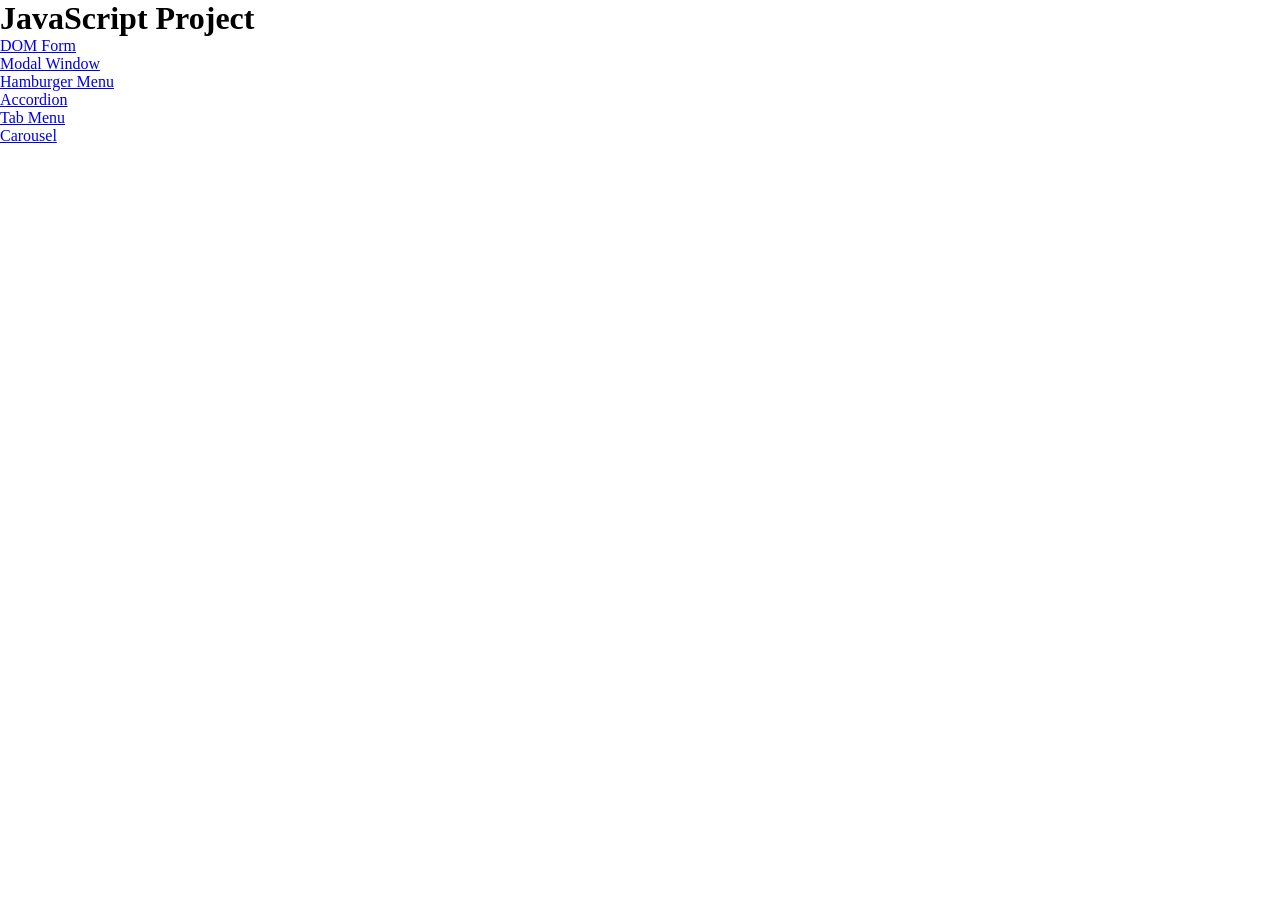
<file: index.html>
<!DOCTYPE html>
<html lang="en">

<head>
  <meta charset="UTF-8">
  <meta name="viewport" content="width=device-width, initial-scale=1.0">
  <link rel="icon" type="image/x-icon" href="favicon.ico">
  <link rel="stylesheet" href="css/main.css">
  <script src="js/main.js" defer></script>
  <title>JS Project</title>
</head>

<body>
  <h1>JavaScript Project</h1>
  <p><a href="dom-form.html">DOM Form</a></p>
  <p><a href="modal-window.html">Modal Window</a></p>
  <p><a href="hamburger-menu.html">Hamburger Menu</a></p>
  <p><a href="accordion.html">Accordion</a></p>
  <p><a href="tab-menu.html">Tab Menu</a></p>
  <p><a href="carousel.html">Carousel</a></p>
</body>

</html>
</file>
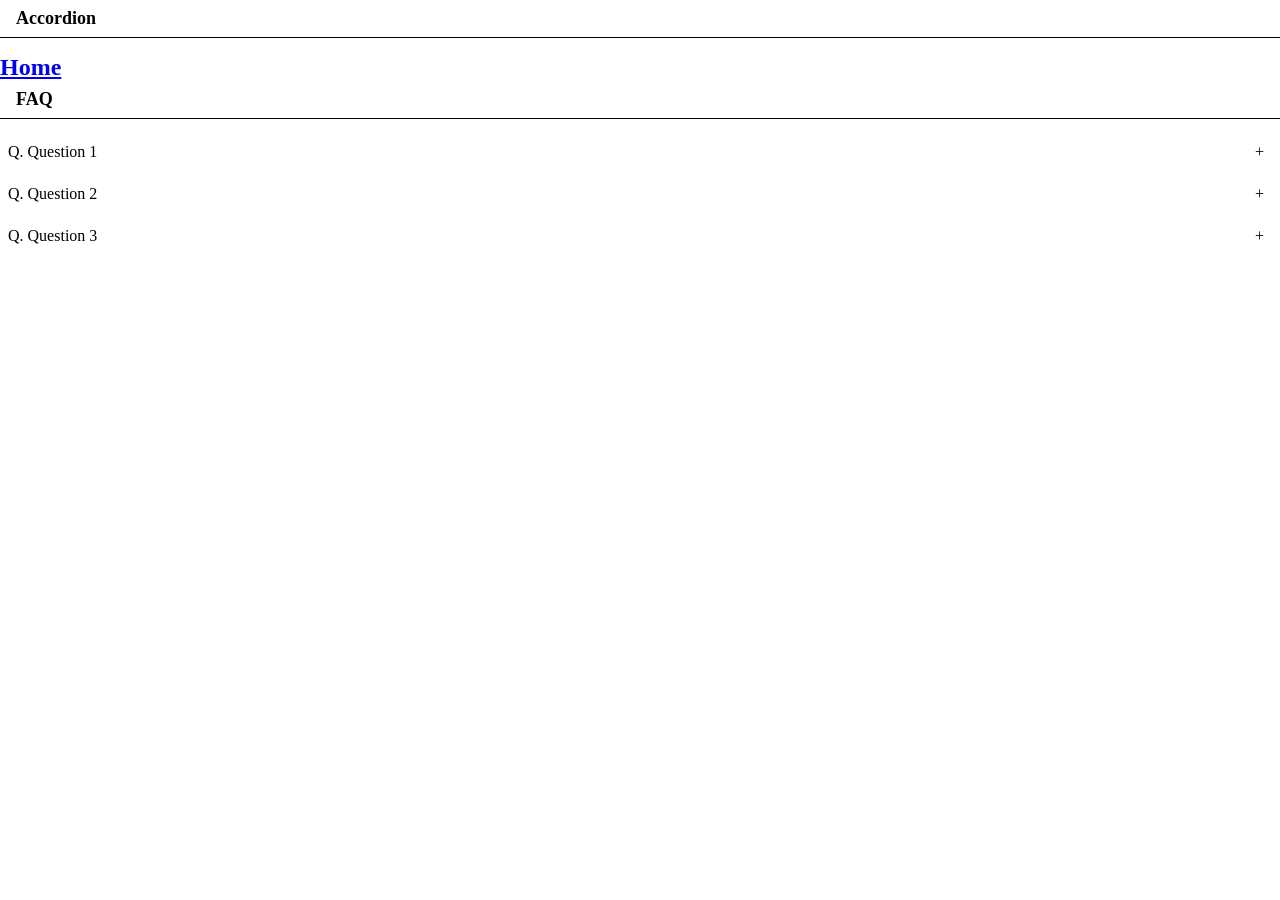
<file: accordion.html>
<!DOCTYPE html>
<html lang="en">

<head>
  <meta charset="UTF-8">
  <meta name="viewport" content="width=device-width, initial-scale=1.0">
  <link rel="icon" type="image/x-icon" href="favicon.ico">
  <link rel="stylesheet" href="css/accordion.css">
  <script src="js/accordion.js" defer></script>
  <title>Accordion</title>
</head>

<body>
  <h1>Accordion</h1>
  <h2><a href="index.html">Home</a></h2>

  <h1>FAQ</h1>
  <dl>
    <div>
      <dt>Question 1</dt>
      <dd>Answer 1 - Lorem ipsum dolor sit amet consectetur adipisicing elit. In reprehenderit sequi quo tempora,
        molestiae
        obcaecati nisi error, quis labore fuga nam at? Recusandae cum obcaecati minima veritatis, similique inventore
        ad.</dd>
    </div>
    <div>
      <dt>Question 2</dt>
      <dd>Answer 2 - Lorem ipsum dolor sit amet consectetur adipisicing elit. In reprehenderit sequi quo tempora,
        molestiae
        obcaecati nisi error, quis labore fuga nam at? Recusandae cum obcaecati minima veritatis, similique inventore
        ad.</dd>
    </div>
    <div>
      <dt>Question 3</dt>
      <dd>Answer 3 - Lorem ipsum dolor sit amet consectetur adipisicing elit. In reprehenderit sequi quo tempora,
        molestiae
        obcaecati nisi error, quis labore fuga nam at? Recusandae cum obcaecati minima veritatis, similique inventore
        ad.</dd>
    </div>
  </dl>

</body>

</html>
</file>
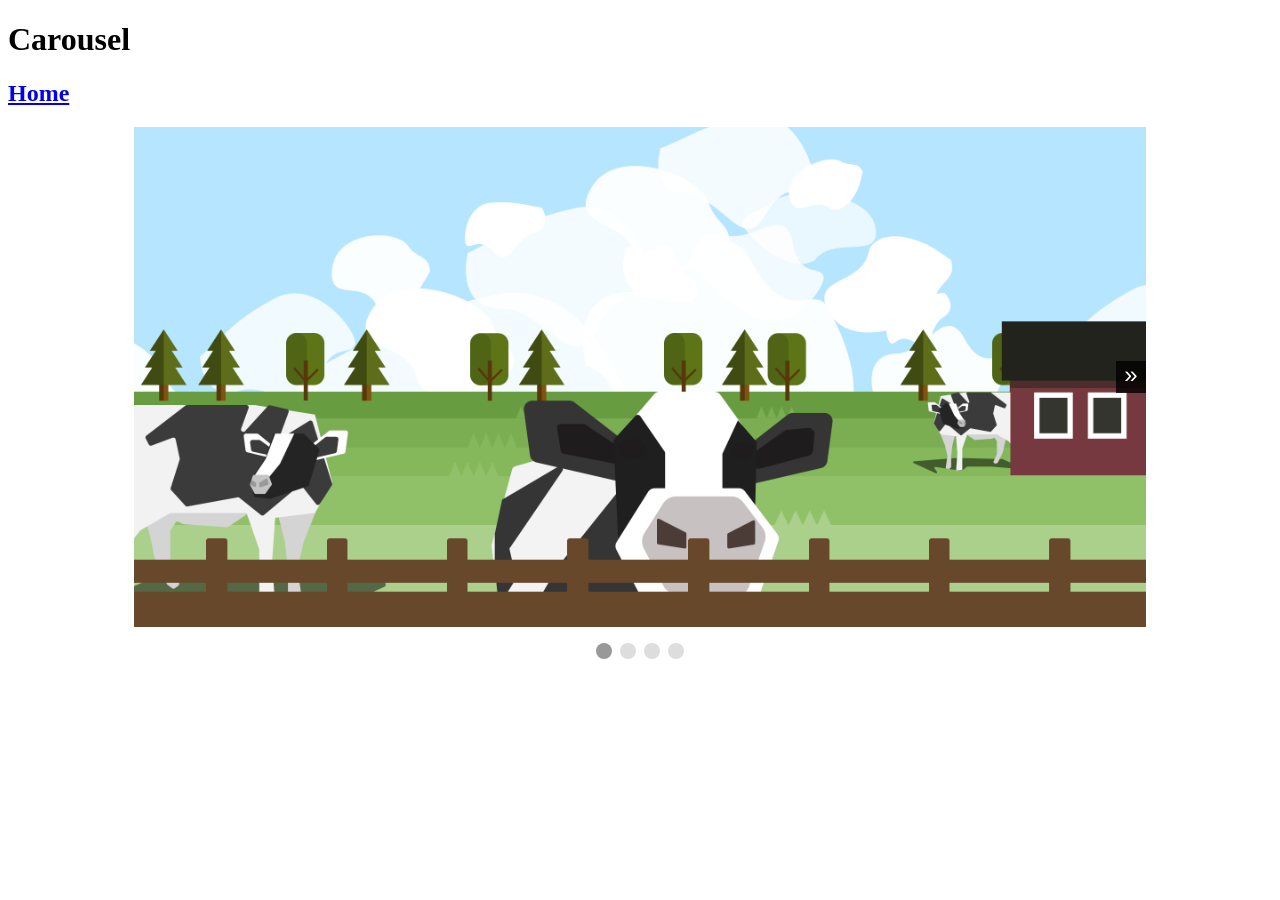
<file: carousel.html>
<!DOCTYPE html>
<html lang="en">

<head>
  <meta charset="UTF-8">
  <meta name="viewport" content="width=device-width, initial-scale=1.0">
  <link rel="icon" type="image/x-icon" href="favicon.ico">
  <link rel="stylesheet" href="css/carousel.css">
  <script src="js/carousel.js" defer></script>
  <title>Carousel</title>
</head>

<body>
  <h1>Carousel</h1>
  <h2><a href="index.html">Home</a></h2>

  <section class="carousel">
    <div class="container">
      <ul>
        <li><img src="img/pic1.png" alt="pic1"></li>
        <li><img src="img/pic2.png" alt="pic2"></li>
        <li><img src="img/pic3.png" alt="pic3"></li>
        <li><img src="img/pic4.png" alt="pic4"></li>
      </ul>

      <button id="prev">&laquo;</button>
      <button id="next">&raquo;</button>
    </div>

    <nav>
    </nav>
  </section>

</body>

</html>
</file>
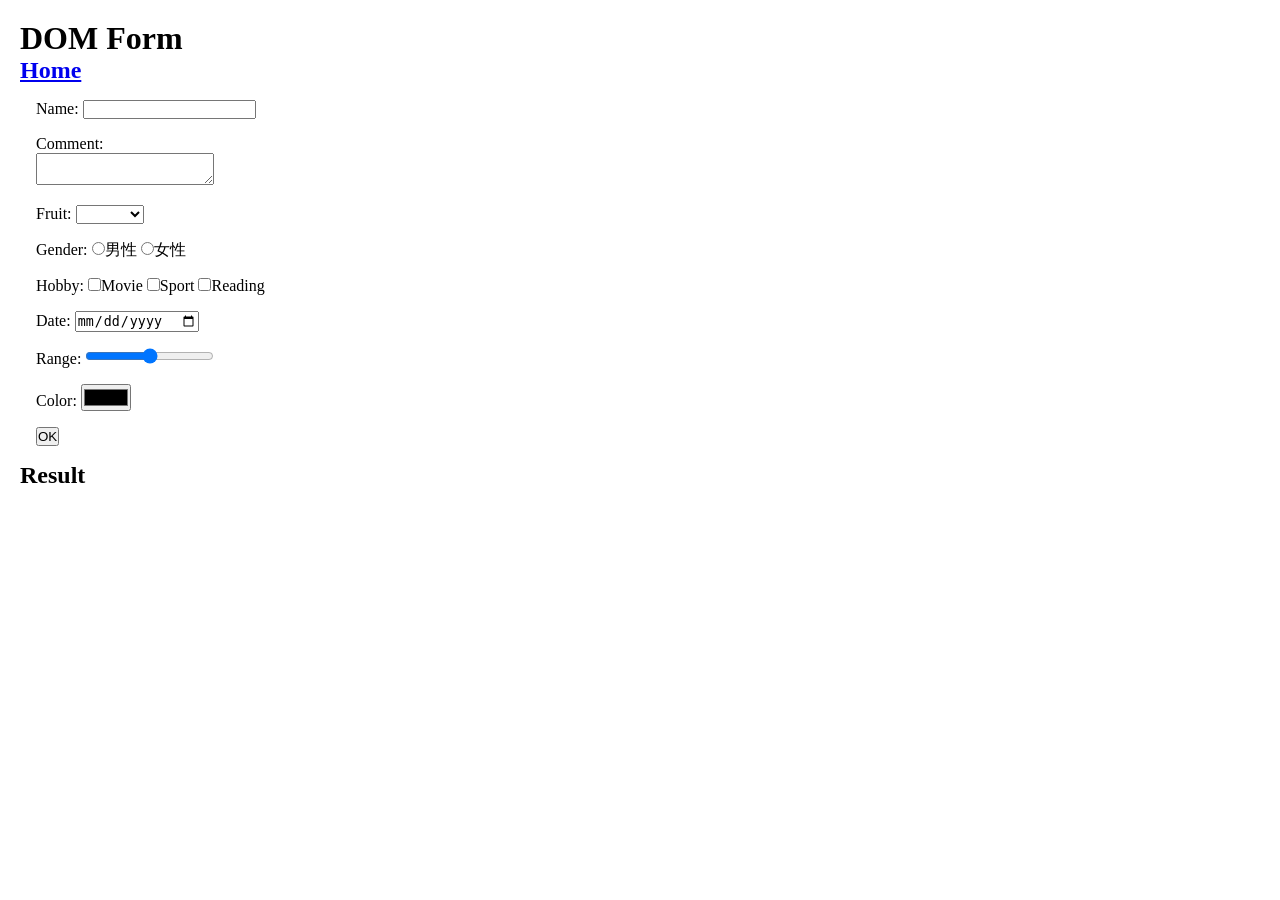
<file: dom-form.html>
<!DOCTYPE html>
<html lang="en">

<head>
  <meta charset="UTF-8">
  <meta name="viewport" content="width=device-width, initial-scale=1.0">
  <link rel="icon" type="image/x-icon" href="favicon.ico">
  <link rel="stylesheet" href="css/dom-form.css">
  <script src="js/dom-form.js" defer></script>
  <title>DOM Form</title>
</head>

<body>
  <h1>DOM Form</h1>
  <h2><a href="index.html">Home</a></h2>
  <label class="form-item">Name: <input type="text" id="fullName"></label>
  <label class="form-item">Comment:<br> <textarea id="txtArea" title="text area"></textarea></label>

  <label class="form-item">Fruit:
    <select for="fruit" id="select">
      <option name="fruit" value=""></option>
      <option name="fruit" value="apple">Apple</option>
      <option name="fruit" value="orange">Orange</option>
      <option name="fruit" value="banana">Banana</option>
    </select>
  </label>

  <label for="gender" class="form-item">Gender:
    <label><input type="radio" name="gender" value="male">男性</label>
    <label><input type="radio" name="gender" value="female">女性</label>
  </label>

  <label class="form-item">Hobby:
    <label><input type="checkbox" name="hobby" value="movie">Movie</label>
    <label><input type="checkbox" name="hobby" value="sport">Sport</label>
    <label><input type="checkbox" name="hobby" value="reading">Reading</label>
  </label>

  <label class="form-item">Date: <input type="date" id="date"></label>
  <label class="form-item">Range: <input type="range" id="range"></label>
  <label class="form-item">Color: <input type="color" id="color"></label>

  <button type="button" id="btn" class="form-item">OK</button>

  <div id="result">
    <h2>Result</h2>
  </div>

</body>

</html>
</file>
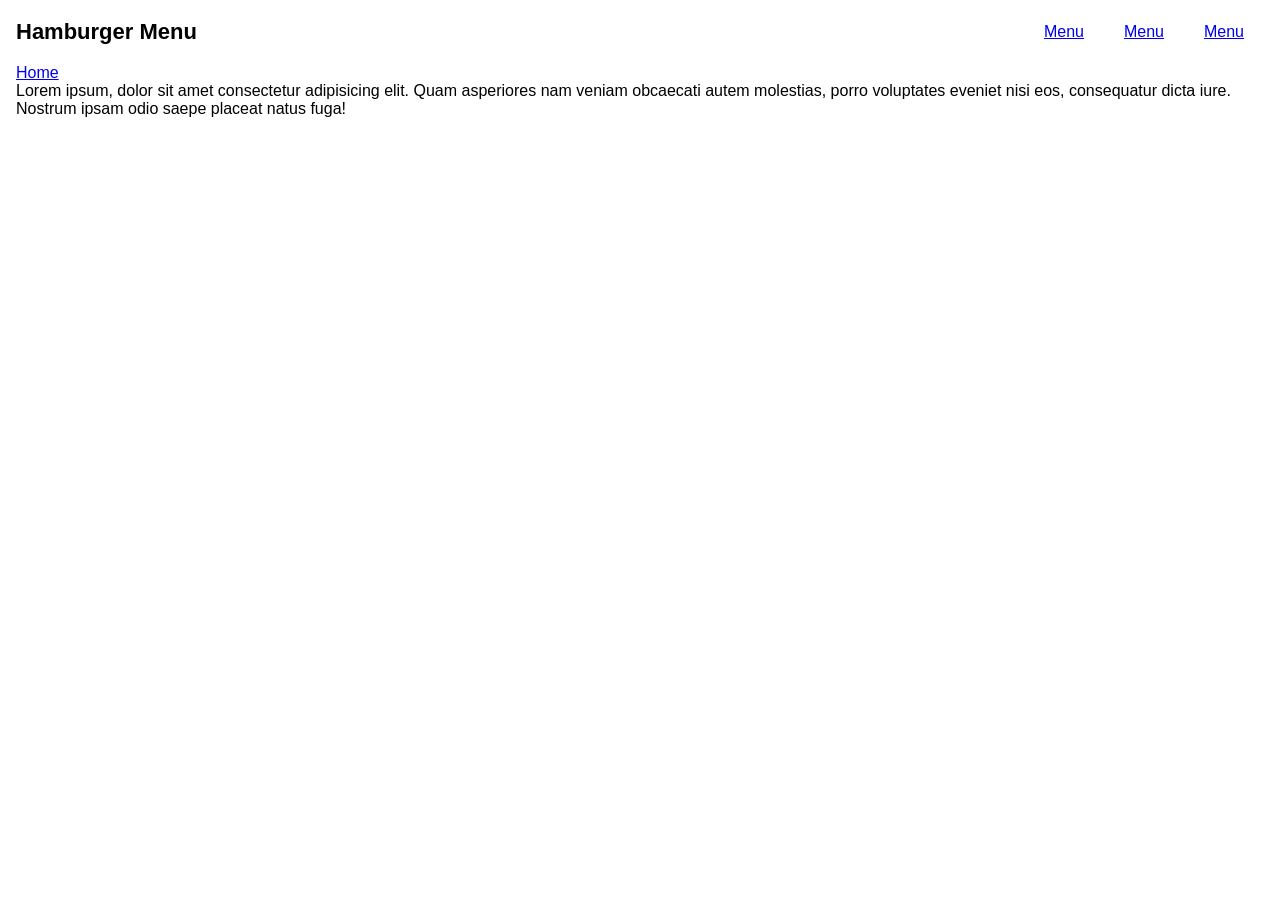
<file: hamburger-menu.html>
<!DOCTYPE html>
<html lang="en">

<head>
  <meta charset="UTF-8">
  <meta name="viewport" content="width=device-width, initial-scale=1.0">
  <link rel="icon" type="image/x-icon" href="favicon.ico">
  <link href="https://fonts.googleapis.com/icon?family=Material+Icons" rel="stylesheet">
  <link rel="stylesheet" href="css/hamburger-menu.css">
  <script src="js/hamburger-menu.js" defer></script>
  <title>Hamburger Menu</title>
</head>

<body>
  <header>
    <div class="logo">
      <h1>Hamburger Menu</h1>
      <p><a href="index.html">Home</a></p>
    </div>

    <div class="pc-menu">
      <nav>
        <ul>
          <li><a href="#">Menu</a></li>
          <li><a href="#">Menu</a></li>
          <li><a href="#">Menu</a></li>
        </ul>
      </nav>
    </div>

    <div class="sp-menu">
      <span class="material-icons" id="open">menu</span>
    </div>
  </header>

  <div class="overlay">
    <span class="material-icons" id="close">close</span>
    <nav>
      <ul>
        <li><a href="#">Menu</a></li>
        <li><a href="#">Menu</a></li>
        <li><a href="#">Menu</a></li>
      </ul>
    </nav>
  </div>

  <main>
    <p>Lorem ipsum, dolor sit amet consectetur adipisicing elit. Quam asperiores nam veniam obcaecati autem molestias,
      porro voluptates eveniet nisi eos, consequatur dicta iure. Nostrum ipsam odio saepe placeat natus fuga!</p>
  </main>

</body>

</html>
</file>
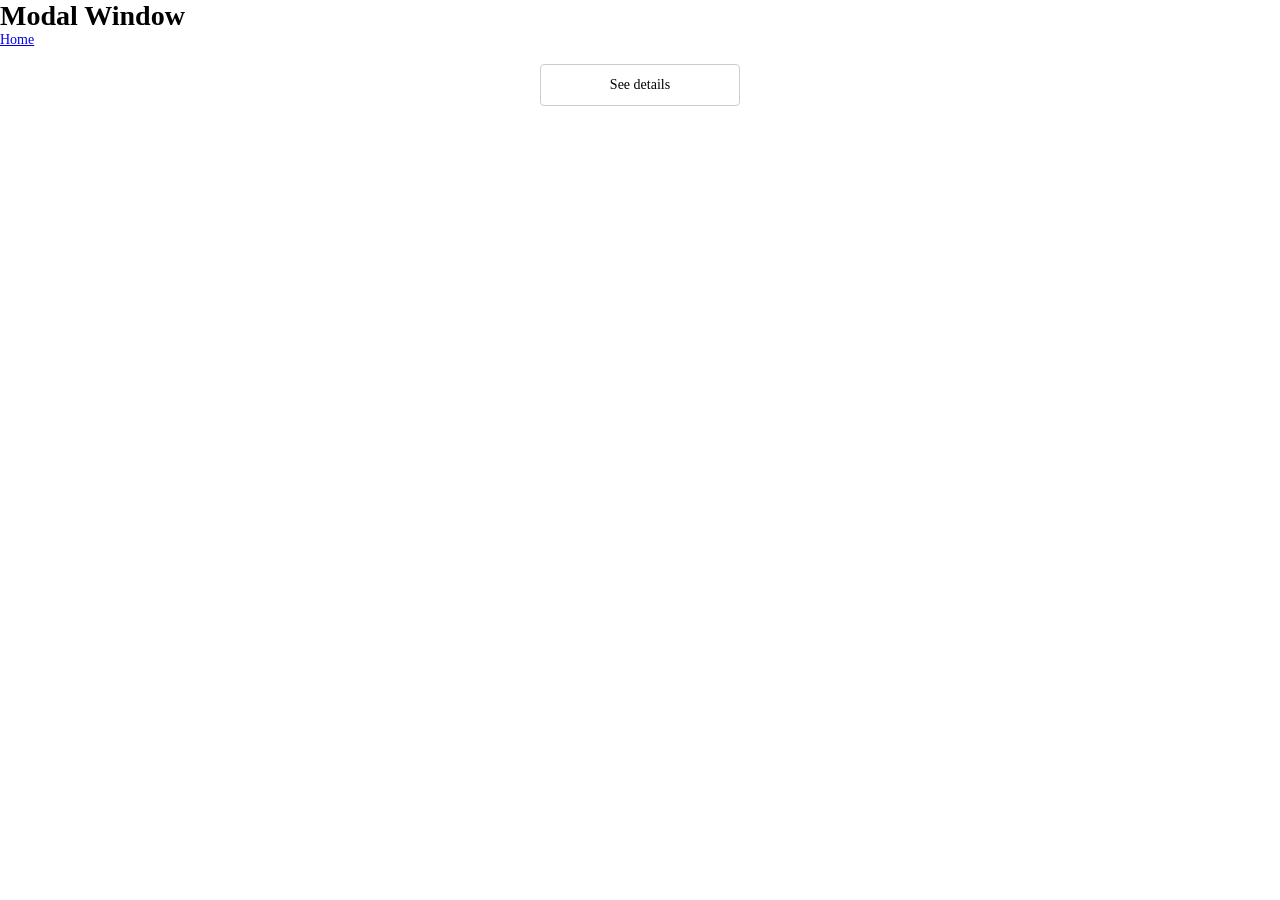
<file: modal-window.html>
<!DOCTYPE html>
<html lang="en">

<head>
  <meta charset="UTF-8">
  <meta name="viewport" content="width=device-width, initial-scale=1.0">
  <link rel="icon" type="image/x-icon" href="favicon.ico">
  <link rel="stylesheet" href="css/modal-window.css">
  <script src="js/modal-window.js" defer></script>
  <title>Modal Window</title>
</head>

<body>
  <h1>Modal Window</h1>
  <p><a href="index.html">Home</a></p>
  <section id="modal" class="hidden">
    <p>Lorem ipsum, dolor sit amet consectetur adipisicing elit. Reiciendis explicabo possimus vitae neque recusandae
      odit, cupiditate dicta suscipit. Reiciendis, quas quod. Sint qui optio deleniti saepe hic odit debitis minima!</p>
    <div id="close">
      Close
    </div>
  </section>

  <div id="open">
    See details
  </div>

  <div id="mask" class="hidden"></div>

</body>

</html>
</file>
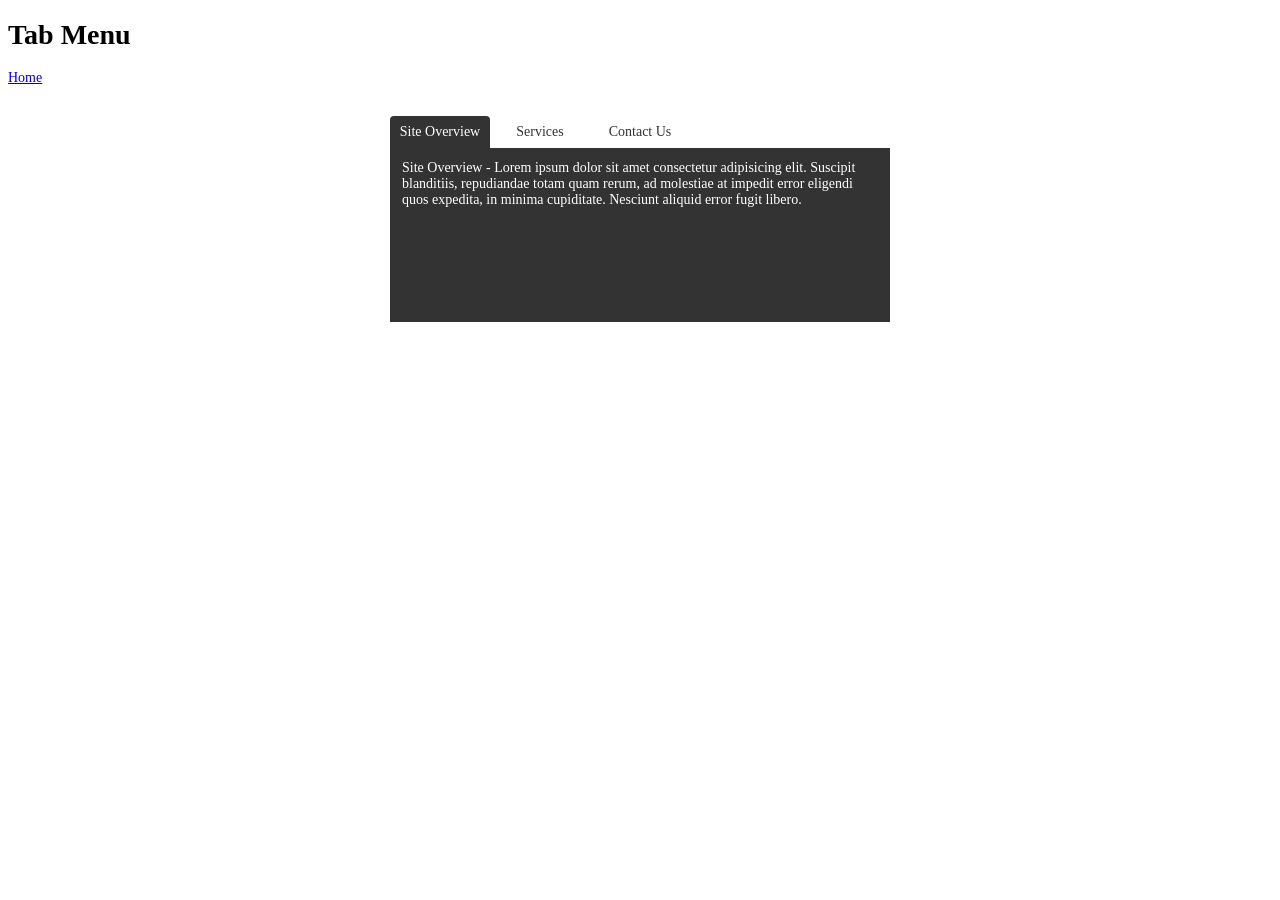
<file: tab-menu.html>
<!DOCTYPE html>
<html lang="en">

<head>
  <meta charset="UTF-8">
  <meta name="viewport" content="width=device-width, initial-scale=1.0">
  <link rel="icon" type="image/x-icon" href="favicon.ico">
  <link rel="stylesheet" href="css/tab-menu.css">
  <script src="js/tab-menu.js" defer></script>
  <title>Tab Menu</title>
</head>

<body>
  <h1>Tab Menu</h1>
  <p><a href="index.html">Home</a></p>

  <div class="container">
    <ul class="menu">
      <li><a href="#" class="active" data-id="about">Site Overview</a></li>
      <li><a href="#" data-id="service">Services</a></li>
      <li><a href="#" data-id="contact">Contact Us</a></li>
    </ul>

    <section id="about" class="content active">
      Site Overview - Lorem ipsum dolor sit amet consectetur adipisicing elit. Suscipit blanditiis, repudiandae totam
      quam rerum, ad molestiae at impedit error eligendi quos expedita, in minima cupiditate. Nesciunt aliquid error
      fugit libero.
    </section>

    <section id="service" class="content">
      Services - Lorem ipsum dolor sit amet consectetur adipisicing elit. Suscipit blanditiis, repudiandae totam quam
      rerum, ad molestiae at impedit error eligendi quos expedita, in minima cupiditate. Nesciunt aliquid error fugit
      libero.
    </section>

    <section id="contact" class="content">
      Contact Us - Lorem ipsum dolor sit amet consectetur adipisicing elit. Suscipit blanditiis, repudiandae totam quam
      rerum, ad molestiae at impedit error eligendi quos expedita, in minima cupiditate. Nesciunt aliquid error fugit
      libero.
    </section>
  </div>
</body>

</html>
</file>
<file: css/main.css>
* {
margin: 0;
padding: 0;
box-sizing: border-box;
}

ol, ul {
list-style: none;
}

table {
border-collapse: collapse;
border-spacing: 0;
}

img, fieldset {
border: 0;
}
</file>
<file: css/accordion.css>
* {
margin: 0;
padding: 0;
box-sizing: border-box;
}

ol, ul {
list-style: none;
}

table {
border-collapse: collapse;
border-spacing: 0;
}

img, fieldset {
border: 0;
}

/* Custom style Accordion */
h1 {
  font-size: 18px;
  border-bottom: 1px solid;
  padding: 8px 16px;
  margin-bottom: 16px;
}

dl {
  margin: 0;
}

dl > div {
  margin-bottom: 8px;
}

dt {
  padding: 8px;
  cursor: pointer;
  user-select: none;
  position: relative;
}

dt::before {
  content: 'Q. ';
}

dt::after {
  content: '+';
  position: absolute;
  top: 8px;
  right: 16px;
  transition: transform .3s;
}

dl > div.appear dt::after {
  transform: rotate(45deg);
}

dd {
  padding: 8px;
  margin: 0;
  display: none;
}

dd::before {
  content: 'A .';
}

dl > div.appear dd {
  display: block;
  animation: .3s fadeIn;
}

@keyframes fadeIn {
  0% {
    opacity: 0;
    transform: translateY(-10px);
  }
  100% {
    opacity: 1;
    transform: none;
  }
}
</file>
<file: css/carousel.css>
.carousel {
  width: 80%;
  margin: 16px auto;
}

.container {
  width: 100%;
  height: 500px;
  overflow: hidden;
  position: relative;
}

ul {
  list-style: none;
  margin: 0;
  padding: 0;
  height: 100%;
  display: flex;
  transition: transform .3s;
}

li {
  height: 100%;
  min-width: 100%;
}

li img {
  width: 100%;
  height: 100%;
  object-fit: cover;
}

#prev,
#next {
  position: absolute;
  top: 50%;
  transform: translateY(-50%);
  border: none;
  background: rgba(0, 0, 0, .8);
  color: #fff;
  font-size: 24px;
  padding: 0 8px 4px;
  cursor: pointer;
}

#prev:hover,
#next:hover {
  opacity: .8;
}

#prev {
  left: 0;
}

#next {
  right: 0;
}

.hidden {
  display: none;
}

nav {
  margin-top: 16px;
  text-align: center;
}

nav button + button {
  margin-left: 8px;
}

nav button {
  border: none;
  width: 16px;
  height: 16px;
  background: #ddd;
  border-radius: 50%;
  cursor: pointer;
}

nav .current {
  background: #999;
}
</file>
<file: css/dom-form.css>
* {
margin: 0;
padding: 0;
box-sizing: border-box;
}

table {
border-collapse: collapse;
border-spacing: 0;
}

img, fieldset {
border: 0;
}

/* DOM Form style */
body {
  margin: 20px;
}

.form-item {
  display: block;
  margin: 1rem;
}
</file>
<file: css/hamburger-menu.css>
* {
margin: 0;
padding: 0;
box-sizing: border-box;
}

table {
border-collapse: collapse;
border-spacing: 0;
}

img, fieldset {
border: 0;
}

/* Hamburger Menu style */
body {
  margin: 0;
  font-family: Verdana, sans-serif;
}

header {
  display: flex;
  padding: 0 16px;
}

header h1 {
  margin: 0;
  font-size: 22px;
  line-height: 64px;
}

.sp-menu {
  margin-left: auto;
}

.sp-menu #open {
  font-size: 32px;
  line-height: 64px;
  cursor: pointer;
}

.sp-menu #open.hide {
  display: none;
}

main {
  padding: 0 16px;
}

.overlay {
  position: fixed;
  top: 0;
  bottom: 0;
  right: 0;
  left: 0;
  background: rgba(255, 255, 255, 0.95);
  text-align: center;
  padding: 64px;
  opacity: 0;
  pointer-events: none;
  transition: opacity .6s;
}

.overlay.show {
  opacity: 1;
  pointer-events: auto;
}

.overlay #close {
  position: absolute;
  top: 16px;
  right: 16px;
  font-size: 32px;
  cursor: pointer;
}

.overlay ul {
  list-style-type: none;
  margin: 0;
  padding: 0;
}

.overlay li {
  margin-top: 24px;
  opacity: 0;
  transform: translateY(16px);
  transition: opacity .3s, transform .3s;
}

.overlay.show li {
  opacity: 1;
  transform: none;
}

.overlay.show li:nth-child(1) {
  transition-delay: .1s;
}

.overlay.show li:nth-child(2) {
  transition-delay: .2s;
}

.overlay.show li:nth-child(3) {
  transition-delay: .3s;
}

.pc-menu {
  display: none;
}

@media (min-width: 600px) {
  .pc-menu {
    display: block;
    margin-left: auto;
  }

  .pc-menu ul {
    list-style-type: none;
    margin: 0;
    padding: 0;
    display: flex;
  }

  .pc-menu a {
    display: block;
    width: 80px;
    line-height: 64px;
    text-align: center;
  }

  .pc-menu a:hover {
    background: #f2f2f2;
  }

  .sp-menu {
    display: none;
  }
}
</file>
<file: css/modal-window.css>
* {
margin: 0;
padding: 0;
box-sizing: border-box;
}

ol, ul {
list-style: none;
}

table {
border-collapse: collapse;
border-spacing: 0;
}

img, fieldset {
border: 0;
}

/* Custom Style for Modal Window */
body {
  font-size: 14px;
}

#open, #close {
  cursor: pointer;
  width: 200px;
  border: 1px solid #ccc;
  border-radius: 4px;
  text-align: center;
  padding: 12px 0;
  margin: 16px auto 0;
}

#mask {
  background: rgba(0, 0, 0, 0.4);
  position: fixed;
  top: 0;
  bottom: 0;
  right: 0;
  left: 0;
}

#modal {
  background: #fff;
  width: 300px;
  padding: 20px;
  border-radius: 4px;
  position: absolute;
  top: 40px;
  left: 0;
  right: 0;
  margin: 0 auto;
  transition: transform 0.4s;
  z-index: 1;
}

#modal > p {
  margin: 0 0 20px;
  z-index: 2;
}

#mask.hidden{
  display: none;
}

#modal.hidden {
  transform: translate(0, -500px);
}
</file>
<file: css/tab-menu.css>
/* Tab Menu style */
body {
  font-size: 14px;
}

.container {
  margin: 30px auto;
  width: 500px;
}

.menu {
  list-style: none;
  padding: 0;
  margin: 0;
  display: flex;
}

.menu li a {
  display: inline-block;
  width: 100px;
  text-align: center;
  padding: 8px 0;
  color: #333;
  text-decoration: none;
  border-radius: 4px 4px 0 0;
}

.menu li a.active {
  background: #333;
  color: #fff;
}

.menu li a:not(.active):hover {
  opacity: 0.5;
  transition: opacity 0.4s;
}

.content.active {
  background: #333;
  color: #fff;
  min-height: 150px;
  padding: 12px;
  display: block;
}

.content {
  display: none;
}
</file>
